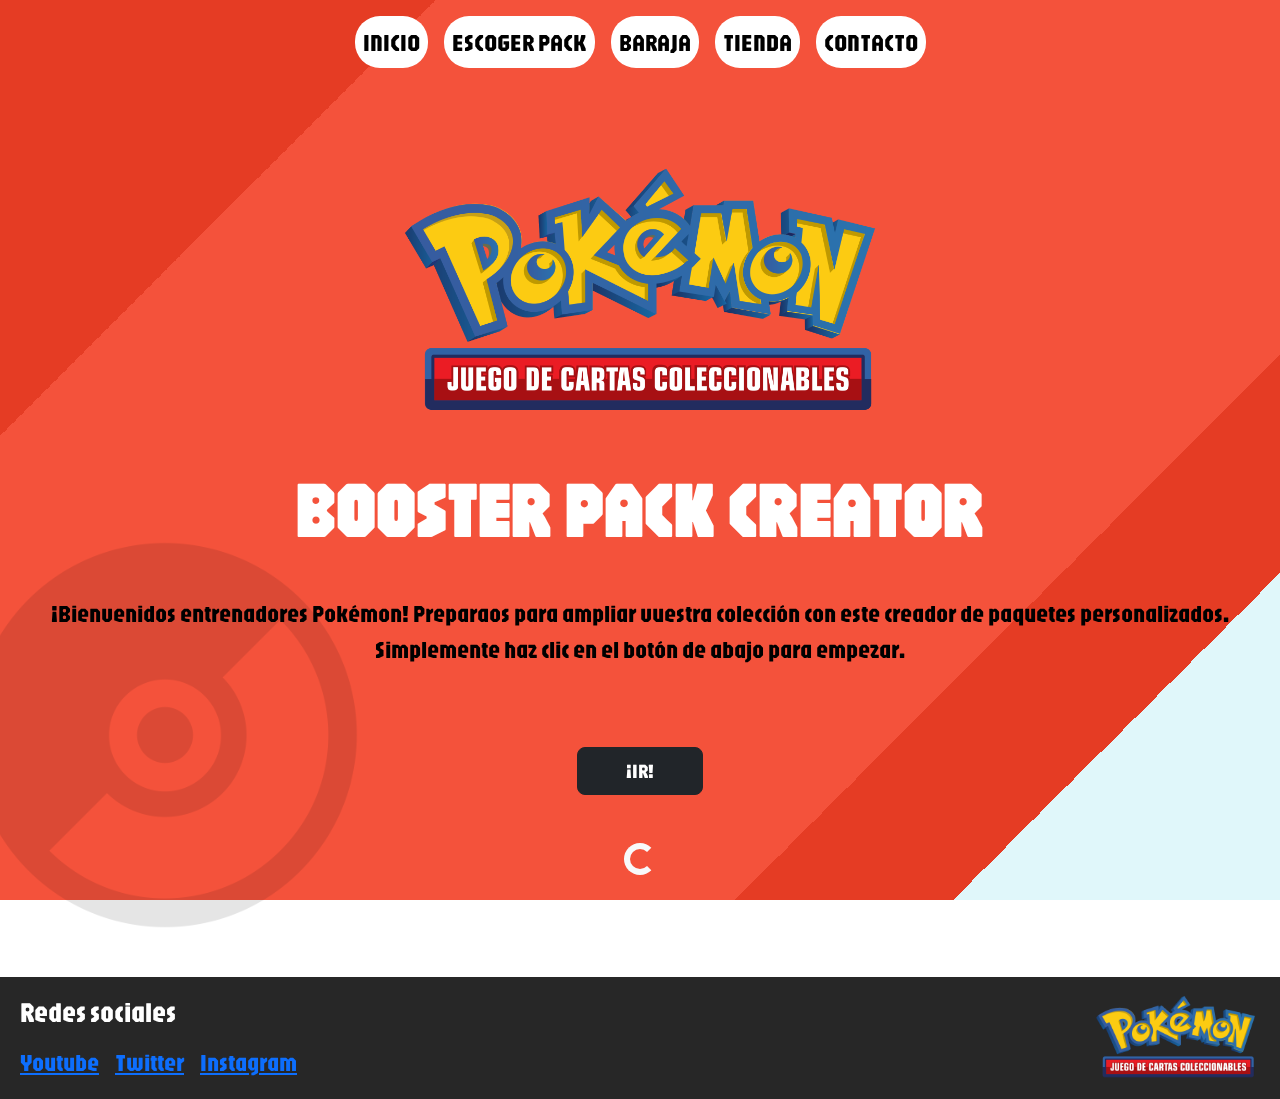
<file: index.html>
<!DOCTYPE html>
<html lang="en">
<head>
  <meta charset="UTF-8">
  <meta name="viewport" content="width=device-width, initial-scale=1">
  <title>Pokemon Booster Pack Creator</title>

  <!-- CSS Bootstrap -->
  <link href="https://cdn.jsdelivr.net/npm/bootstrap@5.3.0/dist/css/bootstrap.min.css" rel="stylesheet">
  <!-- Bootstrap Icons -->
  <link rel="stylesheet" href="https://cdn.jsdelivr.net/npm/bootstrap-icons@1.11.3/font/bootstrap-icons.min.css">
  <!-- Custom CSS (must come after Bootstrap) -->
  <link rel="stylesheet" href="css/style.css">

  <!-- Fuente Jaro -->
  <link rel="preconnect" href="https://fonts.googleapis.com">
  <link rel="preconnect" href="https://fonts.gstatic.com" crossorigin>
  <link href="https://fonts.googleapis.com/css2?family=Jaro:opsz@6..72&display=swap" rel="stylesheet">
</head>
<body>

  <!-- MENU ARRIBA -->
  <nav class="navbar navbar-expand-lg navbar-dark bg-transparent">
    <div class="container-fluid">
      <button class="navbar-toggler" type="button"
              data-bs-toggle="collapse"
              data-bs-target="#navbarNav"
              aria-controls="navbarNav"
              aria-expanded="false"
              aria-label="Toggle navigation">
        <span class="navbar-toggler-icon"></span>
      </button>
      <div class="collapse navbar-collapse justify-content-center" id="navbarNav">
        <ul class="navbar-nav gap-3">
          <li class="nav-item"><a href="index.html"      class="nav-link capsule-button">INICIO</a></li>
          <li class="nav-item"><a href="createPack.html" class="nav-link capsule-button">ESCOGER PACK</a></li>
          <li class="nav-item"><a href="pag404.html"     class="nav-link capsule-button">BARAJA</a></li>
          <li class="nav-item"><a href="pag404.html"     class="nav-link capsule-button">TIENDA</a></li>
          <li class="nav-item"><a href="pag404.html"     class="nav-link capsule-button">CONTACTO</a></li>
        </ul>
      </div>
    </div>
  </nav>

  <!-- Espacio para navbar fija -->
  <div class="spacer-nav"></div>
  
  <!-- INICIO -->
  <header class="text-center my-5">
    <div class="pokemon-logo-container">
      <img src="media/Logo_Pokémon_Trading_Card_Game.png"
           alt="Logo de Pokémon"
           style="max-width:500px; height:auto;"
           class="img-fluid">
    </div>

    <h1>BOOSTER PACK CREATOR</h1>
    <p>
      ¡Bienvenidos entrenadores Pokémon! Preparaos para ampliar vuestra colección con este creador
      de paquetes personalizados. Simplemente haz clic en el botón de abajo para empezar.
    </p>
  </header>

  <!-- Botón GO! centrado -->
  <div class="text-center my-4">
    <a href="createPack.html" class="btn btn-dark btn-lg px-5">¡IR!</a>
  </div>

  <!-- CARRUSEL LOADER -->
  <div id="carousel-loader" class="text-center my-5">
  <div class="spinner-border text-light" role="status">
    <span class="visually-hidden">Cargando carrusel...</span>
  </div>
</div>
<!-- <div id="carousel-loader" class="text-center my-4" style="display:none;">
        <img src="media/loader.gif" alt="Cargando..." width="80">
      </div> -->

<!-- CARRUSEL -->
  <div class="container my-5">
    <div class="carousel-wrapper">
      <div class="carousel-track" id="carousel-track">
        <!-- js/script.js inyectará aquí las cartas -->
      </div>
    </div>
  </div>
  
  <!-- FOOTER -->
  <footer>
    <div class="footer-content">
      <div class="footer-left">
        <h3>Redes sociales</h3>
        <div class="d-flex gap-3">
          <a href="https://www.youtube.com/nintendo" target="_blank">Youtube</a>
          <a href="https://x.com/Nintendo" target="_blank">Twitter</a>
          <a href="https://www.instagram.com/nintendoes/" target="_blank">Instagram</a>
        </div>
      </div>
      <div class="footer-right">
        <div class="image-container">
          <img src="media/Logo_Pokémon_Trading_Card_Game.png" alt="Logo Pokémon">
        </div>
      </div>
    </div>
  </footer>

  <!-- Pokéball decorativa -->
  <div class="pokeball-container">
    <img src="media/pokeball.png" alt="Pokéball">
  </div>

  <!-- JS de Bootstrap y script del carrusel -->
  <script src="https://cdn.jsdelivr.net/npm/bootstrap@5.3.0/dist/js/bootstrap.bundle.min.js"></script>
  <script src="js/script.js" defer></script>
</body>
</html>
</file>
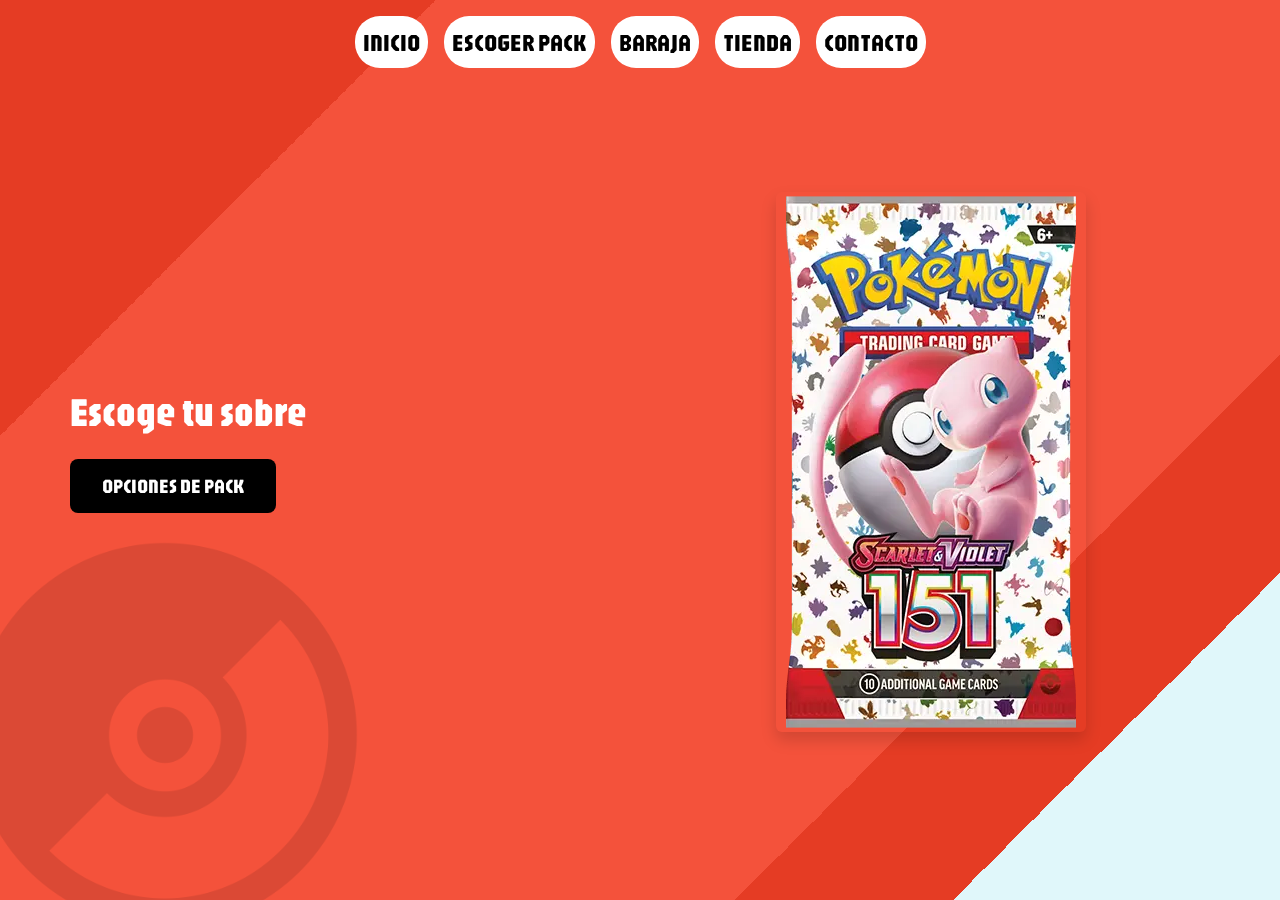
<file: createPack.html>
<!DOCTYPE html>
<html lang="en">
<head>
  <meta charset="UTF-8">
  <meta name="viewport" content="width=device-width, initial-scale=1">
  <title>Escoge tu pack</title>

  <!-- Bootstrap CSS -->
  <link href="https://cdn.jsdelivr.net/npm/bootstrap@5.3.0/dist/css/bootstrap.min.css" rel="stylesheet">
  <!-- Icons -->
  <link rel="stylesheet" href="https://cdn.jsdelivr.net/npm/bootstrap-icons@1.11.3/font/bootstrap-icons.min.css">
  <!-- Custom CSS -->
  <link rel="stylesheet" href="css/style.css">
  
  <!-- Fuente Jaro -->
  <link rel="preconnect" href="https://fonts.googleapis.com">
  <link rel="preconnect" href="https://fonts.gstatic.com" crossorigin>
  <link href="https://fonts.googleapis.com/css2?family=Jaro:opsz@6..72&display=swap" rel="stylesheet">
</head>
<body>

  <!-- MENU FIJO ARRIBA -->
  <nav class="navbar navbar-expand-lg navbar-dark bg-transparent fixed-top">
    <div class="container-fluid justify-content-center">
      <button class="navbar-toggler" type="button"
              data-bs-toggle="collapse"
              data-bs-target="#navbarNav"
              aria-controls="navbarNav"
              aria-expanded="false"
              aria-label="Toggle navigation">
        <span class="navbar-toggler-icon"></span>
      </button>
      <div class="collapse navbar-collapse justify-content-center" id="navbarNav">
        <ul class="navbar-nav gap-3">
          <li class="nav-item"><a href="index.html"      class="nav-link capsule-button">INICIO</a></li>
          <li class="nav-item"><a href="createPack.html" class="nav-link capsule-button">ESCOGER PACK</a></li>
          <li class="nav-item"><a href="pag404.html"     class="nav-link capsule-button">BARAJA</a></li>
          <li class="nav-item"><a href="pag404.html"     class="nav-link capsule-button">TIENDA</a></li>
          <li class="nav-item"><a href="pag404.html"     class="nav-link capsule-button">CONTACTO</a></li>
        </ul>
      </div>
    </div>
  </nav>

  <!-- Espacio para navbar fija -->
  <div class="spacer-nav"></div>

  <!-- SECCIÓN DE SELECCIÓN (centrada) -->
  <!-- SECCIÓN DE SELECCIÓN (dos columnas) -->
<section id="choose-pack" class="container my-5">
  <div class="row align-items-center">
    
    <!-- Columna izquierda: opciones -->
    <div class="col-lg-6 mb-4 mb-lg-0">
      <h2 class="mb-4 text-center text-lg-start">Escoge tu sobre</h2>

      <!-- Botón de opciones -->
      <div class="text-center text-lg-start">
        <button class="btn btn-dark capsule-button mb-4"
                data-bs-toggle="collapse"
                data-bs-target="#packOptions"
                aria-expanded="false">
          Opciones de pack
        </button>
      </div>

      <!-- Panel de opciones -->
      <div class="collapse" id="packOptions">
        <div class="card card-body bg-light p-4 rounded">
          <div class="form-check mb-2">
            <input class="form-check-input" type="radio" name="packType" id="packOriginal" value="original" checked>
            <label class="form-check-label" for="packOriginal">Original (10 cartas)</label>
          </div>
          <div class="form-check mb-2">
            <input class="form-check-input" type="radio" name="packType" id="packJapanese" value="japanese">
            <label class="form-check-label" for="packJapanese">Japonés (5 cartas)</label>
          </div>
          <div class="form-check mb-2">
            <input class="form-check-input" type="radio" name="packType" id="packLuxory" value="luxory">
            <label class="form-check-label" for="packLuxory">Luxory (5 poco comunes + 5 holográficas)</label>
          </div>
          <div class="form-check mb-4">
            <input class="form-check-input" type="radio" name="packType" id="packUltra" value="ultra">
            <label class="form-check-label" for="packUltra">Ultra (10 holográficas)</label>
          </div>
          <div class="text-center">
            <button id="reload-btn" class="btn btn-dark btn-lg px-5">Abrir sobre</button>
          </div>
        </div>
      </div>
    </div>

    <!-- Columna derecha: imagen -->
    <div class="col-lg-6 text-center">
      <img src="media/Sobre_Mew.png" alt="Pack ilustración" class="img-fluid rounded shadow">
    </div>

  </div>
</section>

  <!-- CONTENEDOR DE CARTAS -->
  <section>
    <div class="container my-4">
      <div id="card-container" class="row justify-content-center"></div>
      <div id="loader" class="text-center my-4" style="display:none;">
        <img src="media/loader.gif" alt="Cargando..." width="80">
      </div>
    </div>
  </section>

  <!-- Pokéball fondo -->
  <div class="pokeball-container">
    <img src="media/pokeball.png" alt="Pokéball">
  </div>

  <!-- Scripts -->
  <script src="https://cdn.jsdelivr.net/npm/bootstrap@5.3.0/dist/js/bootstrap.bundle.min.js"></script>
  <script src="js/pack.js" defer></script>

</body>
</html>
</file>
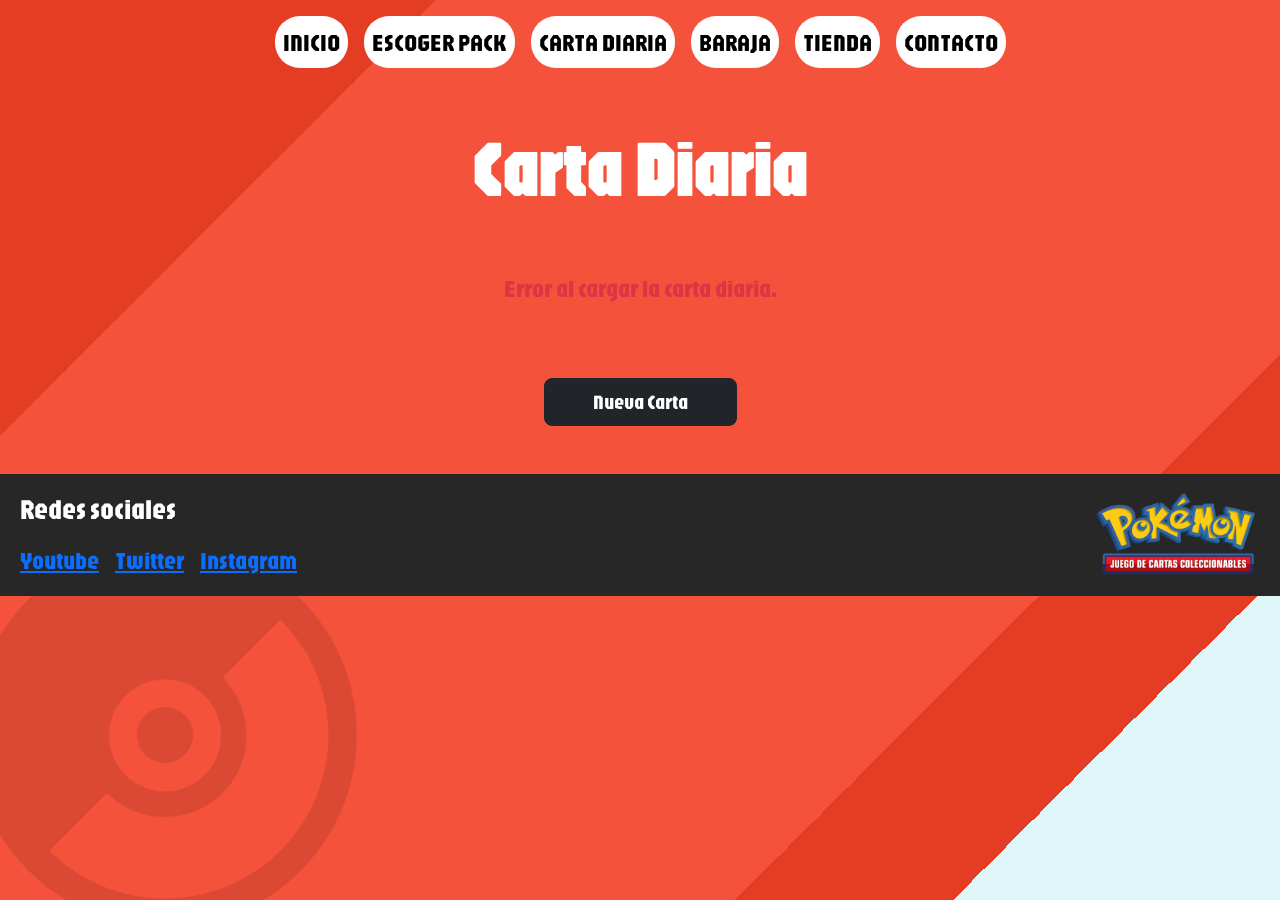
<file: dailyCard.html>
<!DOCTYPE html>
<html lang="en">
<head>
  <meta charset="UTF-8">
  <meta name="viewport" content="width=device-width, initial-scale=1.0">
  <title>Carta Diaria - Pokémon TCG</title>

  <link href="https://cdn.jsdelivr.net/npm/bootstrap@5.3.0/dist/css/bootstrap.min.css" rel="stylesheet">
  <link rel="stylesheet" href="https://cdn.jsdelivr.net/npm/bootstrap-icons@1.11.3/font/bootstrap-icons.min.css">
  <link rel="stylesheet" href="css/style.css"> <link rel="stylesheet" href="css/dailyCard.css"> <link rel="preconnect" href="https://fonts.googleapis.com">
  <link rel="preconnect" href="https://fonts.gstatic.com" crossorigin>
  <link href="https://fonts.googleapis.com/css2?family=Jaro:opsz@6..72&display=swap" rel="stylesheet">
</head>

<body>
  <!-- MENU FIJO ARRIBA -->
   <nav class="navbar navbar-expand-lg navbar-dark bg-transparent">
    <div class="container-fluid">
      <button class="navbar-toggler" type="button"
              data-bs-toggle="collapse"
              data-bs-target="#navbarNav"
              aria-controls="navbarNav"
              aria-expanded="false"
              aria-label="Toggle navigation">
        <span class="navbar-toggler-icon"></span>
      </button>
      <div class="collapse navbar-collapse justify-content-center" id="navbarNav">
        <ul class="navbar-nav gap-3">
          <li class="nav-item"><a href="index.html"      class="nav-link capsule-button">INICIO</a></li>
          <li class="nav-item"><a href="createPack.html" class="nav-link capsule-button">ESCOGER PACK</a></li>
          <li class="nav-item"><a href="dailyCard.html" class="nav-link capsule-button">CARTA DIARIA</a></li> 
          <li class="nav-item"><a href="pag404.html"     class="nav-link capsule-button">BARAJA</a></li>
          <li class="nav-item"><a href="pag404.html"     class="nav-link capsule-button">TIENDA</a></li>
          <li class="nav-item"><a href="pag404.html"     class="nav-link capsule-button">CONTACTO</a></li>
        </ul>
      </div>
    </div>
  </nav>


  <!-- Espacio para navbar fija -->
  <div class="spacer-nav"></div>

  <section id="daily-card-section" class="container my-5">
    <h1 class="text-center mb-4">Carta Diaria</h1>
    <div id="daily-card-container" class="row align-items-center justify-content-center">
      <div id="loader" class="text-center my-4" style="display:none;">
        <img src="media/loader.gif" alt="Cargando..." width="80">
      </div>
    </div>
    <div class="text-center mt-4">
      <button id="new-card-btn" class="btn btn-dark btn-lg px-5">Nueva Carta</button>
    </div>
  </section>

  <div class="pokeball-container">
    <img src="media/pokeball.png" alt="Pokéball">
  </div>

<!-- FOOTER -->
  <footer>
    <div class="footer-content">
      <div class="footer-left">
        <h3>Redes sociales</h3>
        <div class="d-flex gap-3">
          <a href="https://www.youtube.com/nintendo" target="_blank">Youtube</a>
          <a href="https://x.com/Nintendo" target="_blank">Twitter</a>
          <a href="https://www.instagram.com/nintendoes/" target="_blank">Instagram</a>
        </div>
      </div>
      <div class="footer-right">
        <div class="image-container">
          <img src="media/Logo_Pokémon_Trading_Card_Game.png" alt="Logo Pokémon">
        </div>
      </div>
    </div>
  </footer>
  
  <script src="https://cdn.jsdelivr.net/npm/bootstrap@5.3.0/dist/js/bootstrap.bundle.min.js"></script>
  <script src="https://ajax.googleapis.com/ajax/libs/jquery/3.7.1/jquery.min.js"></script>
  <script src="js/dailyCard.js" defer></script> </body>
</html>
</file>
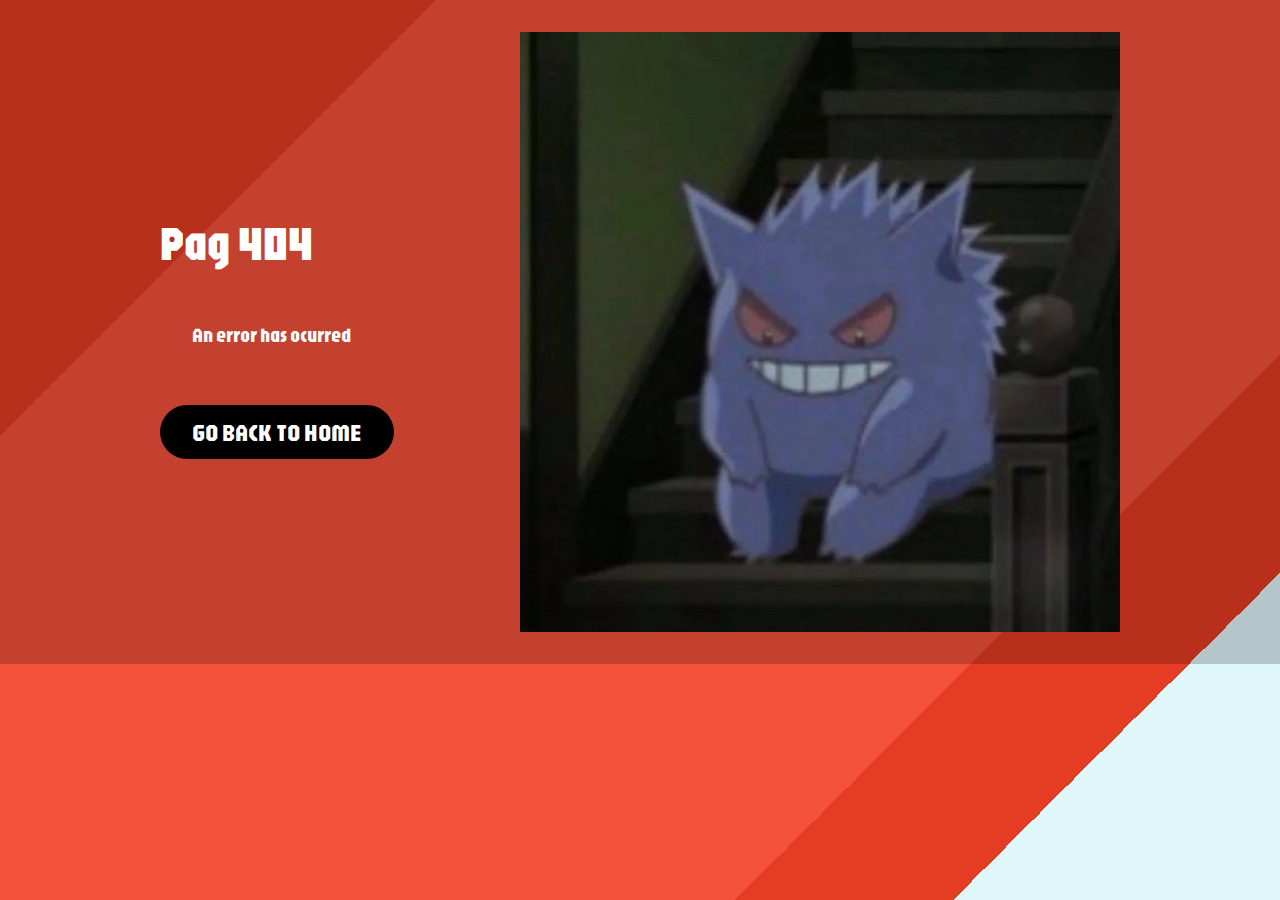
<file: pag404.html>
<!DOCTYPE html>
<html lang="en">
<head>
  <meta charset="UTF-8">
  <meta name="viewport" content="width=device-width, initial-scale=1.0">
  <title>Pag 404</title>
 <!-- CSS Bootstrap -->
  <link href="https://cdn.jsdelivr.net/npm/bootstrap@5.3.0/dist/css/bootstrap.min.css" rel="stylesheet">
  <!-- Bootstrap Icons -->
  <link rel="stylesheet" href="https://cdn.jsdelivr.net/npm/bootstrap-icons@1.11.3/font/bootstrap-icons.min.css">
  <!-- Custom CSS (must come after Bootstrap) -->
  <link rel="stylesheet" href="css/style.css">

  <!-- Fuente Jaro -->
  <link rel="preconnect" href="https://fonts.googleapis.com">
  <link rel="preconnect" href="https://fonts.gstatic.com" crossorigin>
  <link href="https://fonts.googleapis.com/css2?family=Jaro:opsz@6..72&display=swap" rel="stylesheet">
  
  <!-- <style>
    body, html {
      height: 100%;
      margin: 0;
      background-color: #cccccc;
      font-family: 'Segoe UI', Tahoma, Geneva, Verdana, sans-serif;
    }
    .panel {
      background-color: #2d2d2d;
      position: relative;
      width: 100%;
      height: 100%;
      display: flex;
      align-items: center;
      justify-content: center;
      overflow: hidden;
    }
    .panel::before, .panel::after {
      content: '';
      position: absolute;
      width: 200%;
      height: 200%;
      background: rgba(0,0,0,0.1);
      transform: rotate(25deg);
      top: -50%;
      left: -50%;
    }
    .error-content {
      z-index: 1;
      display: flex;
      align-items: center;
      justify-content: space-between;
      width: 80%;
      max-width: 1200px;
      padding: 2rem;
    }
    .error-text {
      color: #fff;
      max-width: 50%;
    }
    .error-text h1 {
      font-size: 3rem;
      font-weight: bold;
      margin-bottom: 1rem;
    }
    .error-text p {
      font-size: 1.25rem;
      margin-bottom: 2rem;
      opacity: 0.8;
    }
    .btn-home {
      background-color: #000;
      color: #fff;
      border-radius: 50px;
      padding: 0.75rem 2rem;
      text-transform: uppercase;
      text-decoration: none;
      font-weight: 500;
      transition: background 0.3s;
    }
    .btn-home:hover {
      background-color: #444;
    }
    .error-image img {
      max-height: 600px;
      width: auto;
    }
    @media (max-width: 992px) {
      .error-content {
        flex-direction: column;
        text-align: center;
      }
      .error-text, .error-image {
        max-width: 100%;
      }
      .error-image {
        margin-top: 1.5rem;
      }
    }
  </style> -->
</head>
<body>
  <div class="panel">
    <div class="error-content">
      <div class="error-text">
        <h1>Pag 404</h1>
        <p>An error has ocurred</p>
        <a href="/index.html" class="btn-home">Go back to HOME</a>
      </div>
      <div class="error-image">
        <img src="media\xwq8eplr6bs81.jpg" alt="Gengar">
      </div>
    </div>
  </div>

  
  <script src="https://cdn.jsdelivr.net/npm/bootstrap@5.3.0/dist/js/bootstrap.bundle.min.js"></script>
</body>
</html>
</file>
<file: css/dailyCard.css>
.daily-card-img {
    max-width: 90%; 
    height: auto; 
    transition: transform 0.3s ease-in-out; 
}

.daily-card-img:hover {
    transform: scale(1.02); 
}

.daily-card-info {
    padding: 1.5rem !important; 
    line-height: 1.6; 
}

@media (max-width: 767.98px) {
    .daily-card-info {
        text-align: center !important;
    }
}

.spacer-nav {
    height: 70px; 
}

.pokeball-container {
  position: fixed;
  bottom: -50px; 
  left: -50px;
  width: 430px; 
  height: 430px;
  opacity: 0.1; 
  z-index: -1; 
  animation: rotatePokeball 30s linear infinite; 
  pointer-events: none; 
}

.pokeball-container img {
  width: 100%;
  height: 100%;
}

@keyframes rotatePokeball {
  from {
    transform: rotate(0deg);
  }
  to {
    transform: rotate(360deg);
  }
}
</file>
<file: css/style.css>
/* Reset global */
* {
  margin: 0;
  padding: 0;
  box-sizing: border-box;
  text-decoration: none;
}

/* Body */
body {
  font-family: 'Jaro', sans-serif;
  font-size: 1.5rem;
  background-image: linear-gradient(135deg,
      #E53C24 0%,
      #E53C24 20%,
      #F4523B 20%,
      #F4523B 75%,
      #E53C24 75%,
      #E53C24 85%,
      #e0f7fa 85%,
      #e0f7fa 100%
  );
  background-repeat: no-repeat;
  background-attachment: fixed;
  color: #000;
}

/* NAVEGACION */
.navbar {
  background-color: transparent !important;
  padding: 1rem 2rem;
  position: fixed;
  top: 0;
  width: 100%;
  z-index: 1000;
}
.navbar .container-fluid {
  justify-content: center;
}
.navbar-nav {
  display: flex;
  gap: 1rem;
  list-style: none;
}
.nav-link {
  display: inline-block;
  background-color: #fff !important;
  color: #000 !important;
  border-radius: 25px;
  padding: 0.5rem 1rem;
  text-transform: uppercase;
  font-weight: 600;
  transition: background-color 0.3s ease, color 0.3s ease;
}
.nav-link:hover,
.nav-link.active {
  background-color: #000 !important;
  color: #fff !important;
}

.spacer-nav {
  height: 80px;
}

/* CREAR PACK, CARTAS */
#choose-pack {
  padding: 4rem 0;
}
#choose-pack h2 {
  font-size: 2.5rem;
  color: #fff;
  margin-bottom: 2rem;
}
#choose-pack label {
  color: #fff;
  font-size: 1.1rem;
}
#choose-pack .form-select {
  width: 100%;
  padding: 0.75rem 1rem;
  font-size: 1rem;
  background-color: #fff;
  border: none;
  border-radius: 0.5rem;
}
#choose-pack .btn-dark {
  background-color: #000;
  color: #fff;
  border: none;
  border-radius: 0.5rem;
  padding: 0.75rem 2rem;
  text-transform: uppercase;
  font-size: 1.25rem;
}

.card-hover-effect {
  transition: transform 0.4s ease, box-shadow 0.4s ease;
  transform-style: preserve-3d;
  will-change: transform;
}

.card-hover-effect:hover {
  transform: rotateY(-10deg) rotateX(5deg) scale(1.2);
  box-shadow: 0 20px 40px rgba(0, 0, 0, 0.5);
  z-index: 10;
}

.card-body{
  width: auto;
  height: auto;
}
.mb-0{
  font-size: 1rem;
}



.pokemon-logo-container {
  z-index: 2;
  padding: 2rem;

}

.pokemon-logo-container img{
  width: 100%;
  min-width: 200px;
  height: auto;
  
}

h1 {
  color: #fff;
  font-size: 5rem;
  z-index: 2;
}

p {
  color: #000;
  font-size: 1.5rem;
  z-index: 2;
  padding: 2rem;
}

/* POKEBALL */
.pokeball-container {
  position: fixed;
  bottom: -50px; 
  left: -50px;
  width: 430px; 
  height: 430px;
  opacity: 0.1; 
  z-index: -1; 
  animation: rotatePokeball 30s linear infinite; 
  pointer-events: none; 
}

.pokeball-container img {
  width: 100%;
  height: 100%;
}

@keyframes rotatePokeball {
  from {
    transform: rotate(0deg);
  }
  to {
    transform: rotate(360deg);
  }
}

/* Carousel */
.carousel-wrapper {
  overflow: hidden;
  width: 100%;
}
.carousel-track {
  display: flex;
  width: calc(400px * 10 + 1rem * 9);
  gap: 1rem;
  animation: scroll-left 30s linear infinite;
}
.carousel-item-custom {
  flex: 0 0 auto;
  width: 300px;
}
.carousel-item-custom img {
  width: 100%;
  height: 415px;
  object-fit: cover;
  border-radius: 12px;
}
@keyframes scroll-left {
  0% { transform: translateX(0); }
  100% { transform: translateX(-50%); }
} 

/* Footer */
footer {
  background-color: #272727;
  color: #fff;
  padding: 1rem 20px;
  display: flex;
  justify-content: space-between;
  align-items: center;
  width: 100%;
  box-sizing: border-box;
}
.footer-content {
  display: flex;
  justify-content: space-between;
  align-items: center;
  width: 100%;
}
.footer-left,
.footer-right {
  display: flex;
  align-items: center;
}
.footer-left {
  flex-direction: column;
  gap: 0.5rem;
  align-items: flex-start;
}
.footer-right .image-container {
  height: 10vh;
  width: auto;
}
.footer-right .image-container img {
  height: 100%;
  object-fit: contain;
  display: block;
}

#packOptions .form-check-label {
  color: #000 !important;
}

/* PAG 404 */
.panel {
  /* background-color: #2d2d2d; */
  position: relative;
  width: 100%;
  height: 100%;
  display: flex;
  align-items: center;
  justify-content: center;
  overflow: hidden;
}
.panel::before, .panel::after {
  content: '';
  position: absolute;
  width: 200%;
  height: 200%;
  background: rgba(0,0,0,0.1);
  transform: rotate(25deg);
  top: -50%;
  left: -50%;
}
.error-content {
  z-index: 1;
  display: flex;
  align-items: center;
  justify-content: space-between;
  width: 80%;
  max-width: 1200px;
  padding: 2rem;
}
.error-text {
  color: #fff;
  max-width: 50%;
}
.error-text h1 {
  font-size: 3rem;
  font-weight: bold;
  margin-bottom: 1rem;
}
.error-text p {
  font-size: 1.25rem;
  margin-bottom: 2rem;
  color: #fff;
}

.btn-home {
  background-color: #000;
  color: #fff;
  border-radius: 50px;
  padding: 0.75rem 2rem;
  text-transform: uppercase;
  text-decoration: none;
  font-weight: 500;
  transition: background 0.3s;
}
.btn-home:hover {
  background-color: #444;
}
.error-image img {
  max-height: 600px;
  width: 100%;
  height: auto;
}
/* FIN PAG 404 */

/* RESPONSIVIDAD TABLET*/
@media (max-width: 992px) {
 
  h1 {font-size: 3rem;}
  p {font-size: 1.4rem;}

  /* carrusel */
  .carousel-item-custom { width: 250px; }
  .carousel-item-custom img {width: 100%; height: 350px;}

  /* footer */
  .navbar .navbar-nav {
    flex-direction: column;
  }
  .navbar .nav-link {
    width: 100%;
    text-align: center;
  }
  /* pag 404 */
  .error-content {
    flex-direction: column;
    text-align: center;
  }
  .error-text, .error-image {
    max-width: 100%;
  }
  .error-image {
    margin-top: 1.5rem;
  }
}


/* RESPONSIVIDAD MÓVIL*/
@media (max-width: 768px) {
   
  p {font-size: 1.2rem;}

  /* carrusel */
  .carousel-item-custom { width: 180px;}
  .carousel-item-custom img {width: 100%; height: 250px;}
  
  /* pag 404 */
  .error-text p {font-size: 1rem;}

}
</file>
